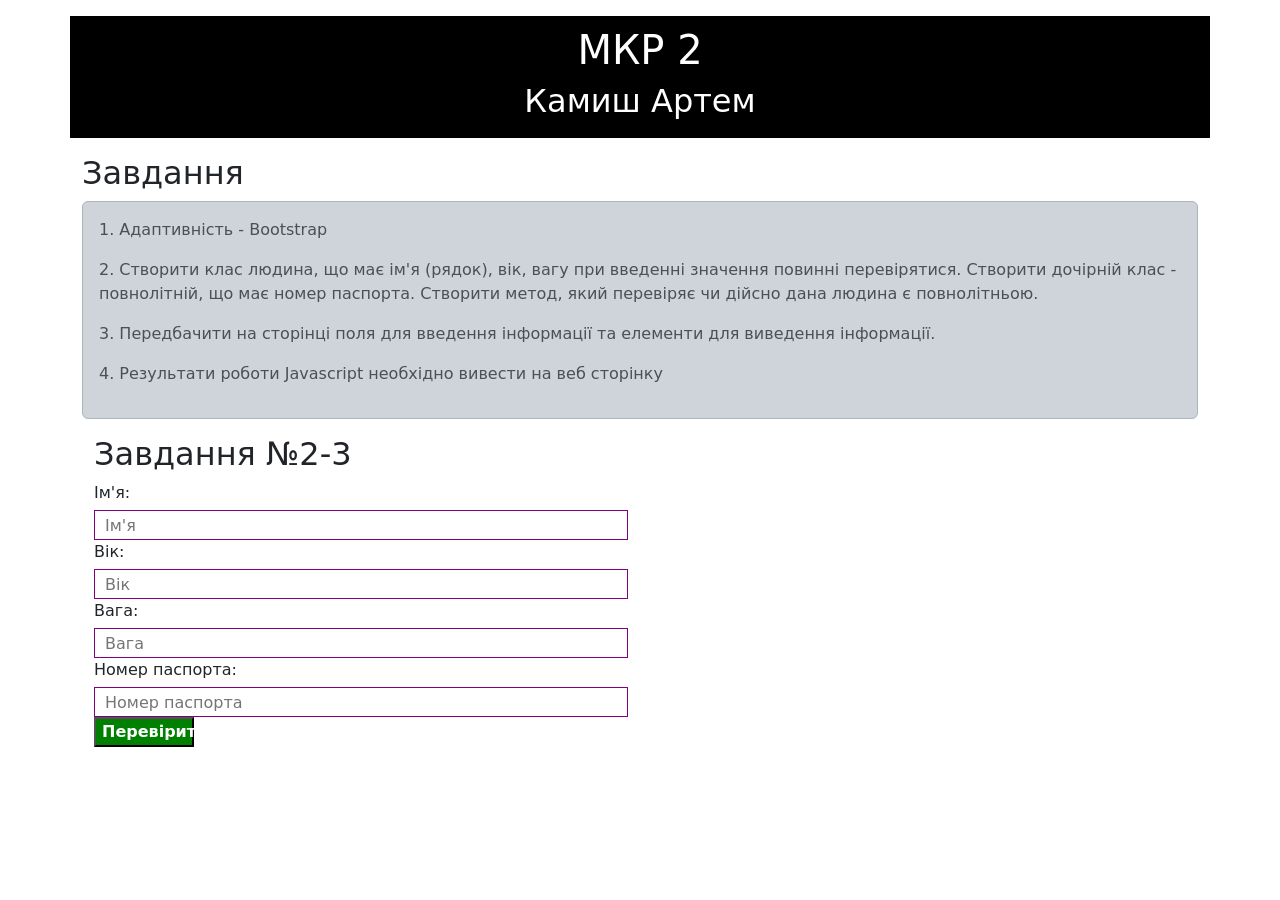
<file: index.html>
<!DOCTYPE html>
<html lang="en">
<head>
  <meta charset="UTF-8">
  <meta http-equiv="X-UA-Compatible" content="IE=edge">
  <meta name="viewport" content="width=device-width, initial-scale=1.0">
  <link type="text/css" rel="stylesheet" href="style1.css">
  <link href="https://cdn.jsdelivr.net/npm/bootstrap@5.1.3/dist/css/bootstrap.min.css" rel="stylesheet" integrity="sha384-1BmE4kWBq78iYhFldvKuhfTAU6auU8tT94WrHftjDbrCEXSU1oBoqyl2QvZ6jIW3" crossorigin="anonymous">
  <title>Document</title>
</head>
<body>
  <header class="container text-center mt-3">
    <h1>МКР 2</h1>
    <h2>Камиш Артем</h2>
  </header>
  <div class="container mt-3">
    <h2>Завдання</h2>
    <div class="alert alert-dark">
      <p>1. Адаптивність - Bootstrap</p>
      <p>2. Створити клас людина, що має ім'я (рядок), вік, вагу при введенні значення повинні перевірятися. Створити дочірній клас - повнолітній, що має номер паспорта. Створити метод, який перевіряє чи дійсно дана людина є повнолітньою.</p>
      <p>3. Передбачити на сторінці поля для введення інформації та елементи для виведення інформації.</p>
      <p>4. Результати роботи Javascript необхідно вивести на веб сторінку</p>
    </div>
  <div class="container">
    <div class="row">
      <div class="col-md-6">
        <h2>Завдання №2-3</h2>
        <div>
          <label for="personName">Ім'я:</label>
          <input type="text" id="personName" placeholder="Ім'я">
          <br>
          <label for="personAge">Вік:</label>
          <input type="number" id="personAge" placeholder="Вік">
          <br>
          <label for="personWeight">Вага:</label>
          <input type="number" id="personWeight" placeholder="Вага">
          <br>
          <label for="passportNumber">Номер паспорта:</label>
          <input type="text" id="passportNumber" placeholder="Номер паспорта">
          <br>
          <button id="verifyAdult" onclick="verifyAdult()">Перевірити повноліття</button>
        </div>
      </div>
      <div class="col-md-6">
        <div id="adultResult"></div>
      </div>
    </div>
  </div>
  <script src="main.js"></script>
</body>
</html>
</file>
<file: style1.css>
body {
  font-family: sans-serif;
  font-size: 16px;
  line-height: 1.5;
  background-color: #ffffff;
}

header {
  background-color: #000000;
  color: #ffffff;
  padding: 10px;
}

h1, h2 {
  font-size: 24px;
  margin: 0 0 10px 0;
}

.container {
  width: 960px;
  margin: 0 auto;
}

.row {
  display: flex;
  justify-content: space-between;
}

.col-md-6 {
  width: 50%;
}

label {
  font-size: 16px;
  margin-bottom: 5px;
}

input {
  width: 100%;
  height: 30px;
  border: 1px solid  purple;
  padding: 10px;
}

button {
  background-color: green;
  color: #ffffff;
  font-size: 16px;
  font-weight: bold;
  width: 100px;
  height: 30px;
  cursor: pointer;
}

#adultResult {
  font-size: 18px;
  font-weight: bold;
  text-align: center;
}
</file>
